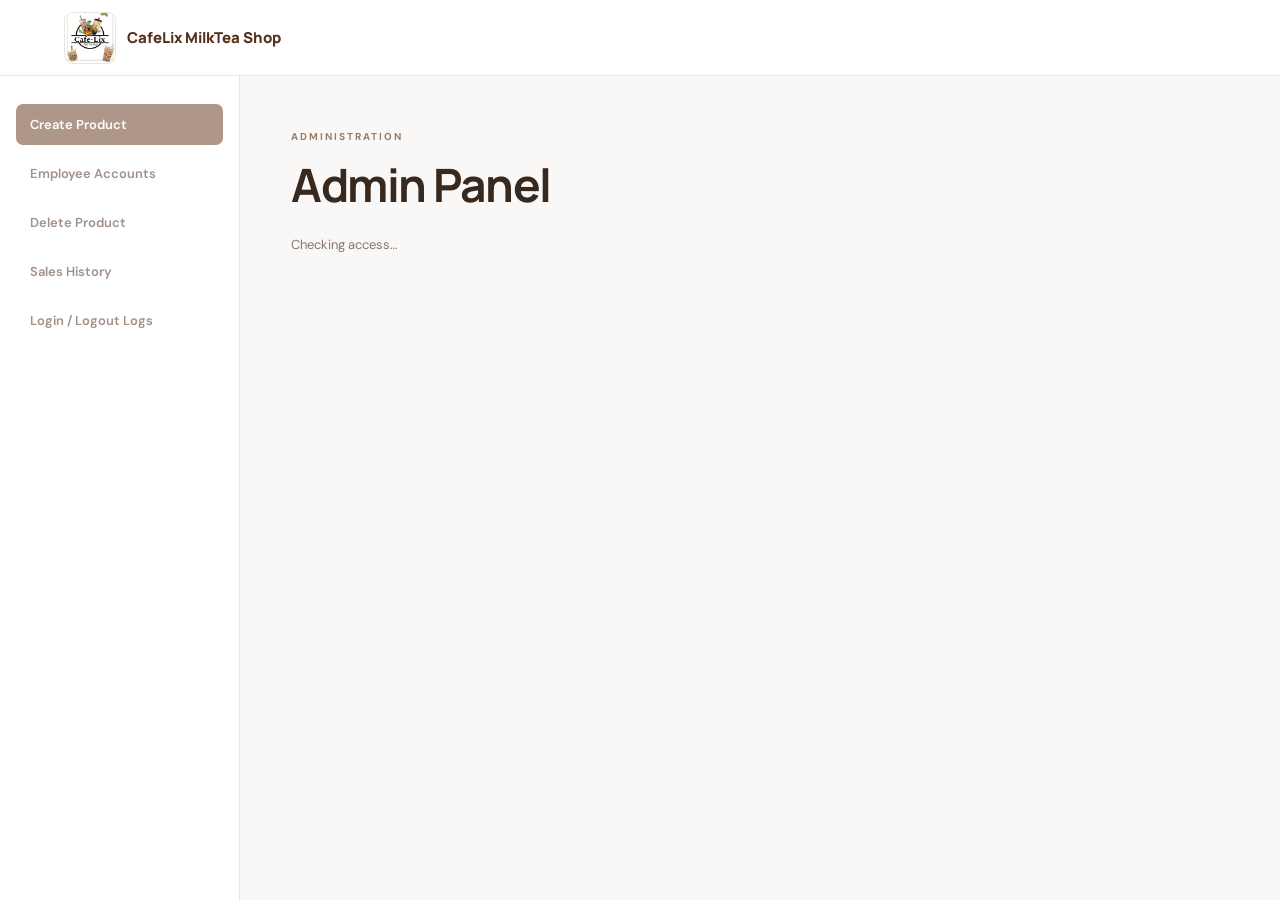
<file: admin-panel.html>
<!doctype html>
<html lang="en">
  <head>
    <meta charset="UTF-8" />
    <meta name="viewport" content="width=device-width, initial-scale=1.0" />
    <meta name="description" content="CafeLix administrator panel." />
    <title>Admin Panel | CafeLix MilkTea Shop</title>
    <link rel="stylesheet" href="dashboard.css" />
    <script type="module" src="dashboard.js?v=20261112-login-logout-logs"></script>
  </head>
  <body data-required-role="admin">
    <main class="dashboard">
      <header class="dashboard-header">
        <a class="dashboard-brand" href="admin-panel.html"
          ><span class="brand-mark brand-logo"
            ><img src="Company Logo.jpg" alt="CafeLix Milk Tea Shop logo" /></span
          >CafeLix MilkTea Shop</a
        >
        <button
          id="sign-out-button"
          class="sign-out-button"
          type="button"
          hidden
        >
          Sign out
        </button>
      </header>
      <div class="dashboard-layout">
        <aside class="dashboard-sidebar">
          <nav class="dashboard-nav" aria-label="Admin navigation">
            <button
              type="button"
              class="active"
              data-dashboard-view="product-management"
              aria-current="page"
              disabled
            >
              Create Product
            </button>
            <button
              type="button"
              data-dashboard-view="employee-management"
              disabled
            >
              Employee Accounts
            </button>
            <button type="button" data-dashboard-view="delete-products-panel" disabled>
              Delete Product
            </button>
            <button type="button" data-dashboard-view="sales-panel" disabled>
              Sales History
            </button>
            <button type="button" data-dashboard-view="login-logout-logs" disabled>
              Login / Logout Logs
            </button>
          </nav>
        </aside>
        <section
          id="dashboard-overview"
          class="dashboard-content"
          aria-labelledby="page-title"
        >
          <p class="eyebrow">ADMINISTRATION</p>
          <h1 id="page-title">Admin Panel</h1>
          <p id="account-email" class="account-email"></p>
          <p
            id="access-status"
            class="access-status"
            role="status"
            aria-live="polite"
          >
            Checking access…
          </p>
        <section
          id="product-management"
          class="management-panel dashboard-view"
          aria-labelledby="product-management-title"
          hidden
        >
          <div class="management-heading">
            <div>
              <h2 id="product-management-title">Create Product</h2>
              <p>
                Add each flavor's price for the category sizes. Product QTY is
                tracked per flavor, while Size QTY is shared by the category.
              </p>
            </div>
          </div>
          <form id="product-form" class="product-form">
            <label class="input-block">
              <span class="input-label">Product name</span>
              <input
                id="product-name"
                name="productName"
                type="text"
                maxlength="120"
                placeholder="Classic Milk Tea"
                required
              />
            </label>
            <label class="input-block">
              <span class="input-label">Category</span>
              <input
                id="product-category"
                name="productCategory"
                type="text"
                maxlength="60"
                placeholder="Milk Tea, Fruit Tea, Snacks"
                required
              />
            </label>
            <label class="input-block product-quantity-field">
              <span class="input-label">Product QTY (flavor stock)</span>
              <input
                id="product-quantity"
                name="productQuantity"
                class="inventory-quantity-input"
                type="number"
                min="0"
                step="1"
                value="0"
                required
              />
            </label>
            <label class="input-block">
              <span class="input-label">Product image</span>
              <input
                id="product-image"
                name="productImage"
                type="file"
                accept="image/jpeg,image/png,image/webp,image/gif"
                required
              />
            </label>
            <div class="variant-editor">
              <div class="inventory-heading">
                <h3>Sizes and shared category stock</h3>
                <button
                  id="add-product-size-button"
                  class="sign-out-button"
                  type="button"
                >
                  Add size
                </button>
              </div>
              <p id="category-size-help" class="access-status">
                Size stock is shared by every flavor in the same category.
              </p>
              <div class="table-wrap">
                <table class="user-table">
                  <thead>
                    <tr>
                      <th>Size</th>
                      <th>Price (PHP)</th>
                      <th>Shared Size QTY</th>
                      <th></th>
                    </tr>
                  </thead>
                  <tbody id="product-variants-list"></tbody>
                </table>
              </div>
            </div>
            <button id="save-product-button" class="input-button" type="submit">
              Save product
            </button>
          </form>
          <p
            id="product-form-status"
            class="access-status"
            role="status"
            aria-live="polite"
          ></p>
          <div class="inventory-heading">
            <h3>Product QTY by flavor</h3>
            <button
              id="refresh-admin-products-button"
              class="sign-out-button"
              type="button"
            >
              Refresh
            </button>
          </div>
          <p
            id="admin-products-status"
            class="access-status"
            role="status"
            aria-live="polite"
          ></p>
          <div class="table-wrap">
            <table class="user-table">
              <thead>
                <tr>
                  <th>Product</th>
                  <th>Category</th>
                  <th>Product QTY</th>
                  <th>Action</th>
                </tr>
              </thead>
              <tbody id="admin-products-list"></tbody>
            </table>
          </div>
          <div class="inventory-heading">
            <h3>Shared Size QTY by category</h3>
          </div>
          <p
            id="category-sizes-status"
            class="access-status"
            role="status"
            aria-live="polite"
          ></p>
          <div class="table-wrap">
            <table class="user-table">
              <thead>
                <tr>
                  <th>Category</th>
                  <th>Size</th>
                  <th>Shared Size QTY</th>
                  <th>Action</th>
                </tr>
              </thead>
              <tbody id="category-sizes-list"></tbody>
            </table>
          </div>
        </section>
        <section
          id="employee-management"
          class="management-panel dashboard-view"
          aria-labelledby="employee-title"
          hidden
        >
          <div class="management-heading">
            <div>
              <h2 id="employee-title">Employee accounts</h2>
              <p>Approve, decline, or remove employee access.</p>
            </div>
            <button
              id="refresh-users-button"
              class="sign-out-button"
              type="button"
            >
              Refresh
            </button>
          </div>
          <p
            id="employee-list-status"
            class="access-status"
            role="status"
            aria-live="polite"
          ></p>
          <div class="table-wrap">
            <table class="user-table">
              <thead>
                <tr>
                  <th>Email</th>
                  <th>Employee ID</th>
                  <th>Username</th>
                  <th>Status</th>
                  <th>Action</th>
                </tr>
              </thead>
              <tbody id="employee-list"></tbody>
            </table>
          </div>
          </section>
        <section
          id="delete-products-panel"
          class="management-panel dashboard-view"
          aria-labelledby="delete-products-title"
          hidden
        >
          <div class="management-heading">
            <div>
              <h2 id="delete-products-title">Delete Product</h2>
              <p>
                Remove a flavor and its sizes from the catalog. Recorded sales
                history and shared category sizes will be kept.
              </p>
            </div>
            <button
              id="refresh-delete-products-button"
              class="sign-out-button"
              type="button"
            >
              Refresh
            </button>
          </div>
          <p
            id="delete-products-status"
            class="access-status"
            role="status"
            aria-live="polite"
          ></p>
          <div class="table-wrap">
            <table class="user-table">
              <thead>
                <tr>
                  <th>Product</th>
                  <th>Category</th>
                  <th>Product QTY</th>
                  <th>Action</th>
                </tr>
              </thead>
              <tbody id="delete-products-list"></tbody>
            </table>
          </div>
        </section>
        <section
          id="login-logout-logs"
          class="management-panel dashboard-view"
          aria-labelledby="login-logout-logs-title"
          hidden
        >
          <div class="management-heading">
            <div>
              <h2 id="login-logout-logs-title">Login / Logout Logs</h2>
              <p>Review account sign-in and sign-out times.</p>
            </div>
            <button
              id="refresh-login-logout-logs-button"
              class="sign-out-button"
              type="button"
            >
              Refresh
            </button>
          </div>
          <p
            id="login-logout-logs-status"
            class="access-status"
            role="status"
            aria-live="polite"
          ></p>
          <div class="table-wrap">
            <table class="user-table">
              <thead>
                <tr>
                  <th>Email</th>
                  <th>Username</th>
                  <th>Role</th>
                  <th>Login Time</th>
                  <th>Logout Time</th>
                </tr>
              </thead>
              <tbody id="login-logout-logs-list"></tbody>
            </table>
          </div>
        </section>
        <section
          id="sales-panel"
          class="history-panel dashboard-view"
          aria-labelledby="admin-sales-title"
          hidden
        >
          <div class="management-heading">
            <div>
              <h2 id="admin-sales-title">Sales History</h2>
              <p>
                Review sales by period. Confirmed revenue includes Cash and
                confirmed GCash payments, but excludes pending GCash. Revenue
                is before expenses, not net profit.
              </p>
            </div>
            <button
              id="refresh-admin-sales-button"
              class="sign-out-button"
              type="button"
            >
              Refresh
            </button>
          </div>
          <label class="sales-period-control">
            <span class="input-label">Sales period</span>
            <select id="admin-sales-period">
              <option value="day">Today</option>
              <option value="week">This week</option>
              <option value="month">This month</option>
              <option value="year">This year</option>
              <option value="all">All time</option>
            </select>
          </label>
          <div class="sales-summary" aria-live="polite">
            <article class="sales-summary-card">
              <span>Confirmed revenue</span>
              <strong id="admin-sales-revenue">₱0.00</strong>
            </article>
            <article class="sales-summary-card">
              <span>Sale items</span>
              <strong id="admin-sales-count">0</strong>
            </article>
            <article class="sales-summary-card">
              <span>Units sold</span>
              <strong id="admin-sales-units">0</strong>
            </article>
          </div>
          <p
            id="sales-history-status"
            class="access-status"
            role="status"
            aria-live="polite"
          ></p>
          <div class="table-wrap">
            <table class="user-table">
              <thead>
                <tr>
                  <th>Date</th>
                  <th>Product</th>
                  <th>Qty</th>
                  <th>Price</th>
                  <th>Total</th>
                  <th>Payment Method</th>
                  <th>Order Type</th>
                  <th>Amount Given</th>
                  <th>Change</th>
                  <th>GCash Reference Number</th>
                  <th>Payment Status</th>
                  <th>Confirmed Amount</th>
                  <th>Confirmed Date</th>
                  <th>Action</th>
                </tr>
              </thead>
              <tbody id="sales-history-list"></tbody>
            </table>
          </div>
        </section>
        </div>
      </section>
    </main>
  </body>
</html>
</file>
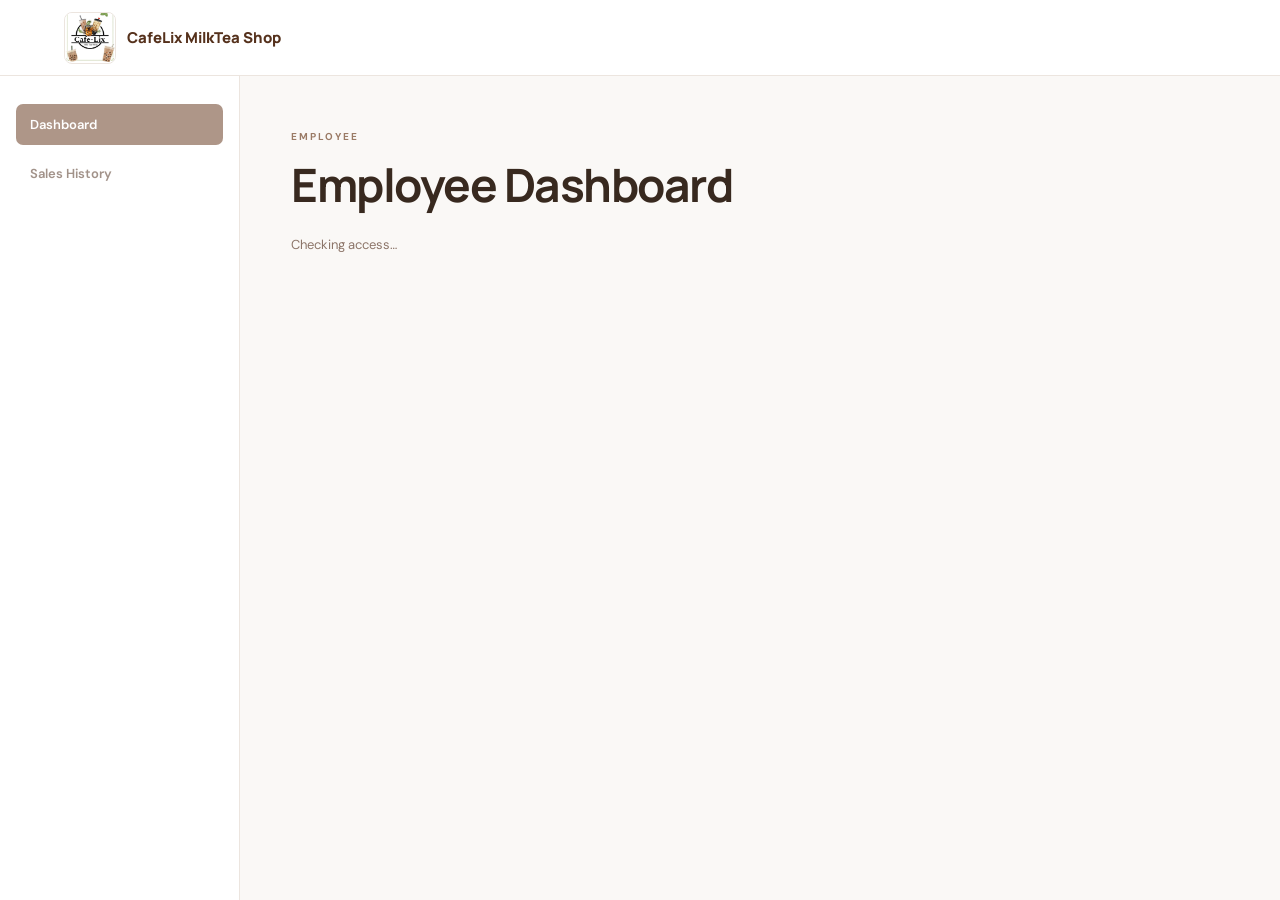
<file: employee-dashboard.html>
<!doctype html>
<html lang="en">
  <head>
    <meta charset="UTF-8" />
    <meta name="viewport" content="width=device-width, initial-scale=1.0" />
    <meta name="description" content="CafeLix employee dashboard." />
    <title>Employee Dashboard | CafeLix MilkTea Shop</title>
    <link rel="stylesheet" href="dashboard.css" />
    <script type="module" src="dashboard.js?v=20261110-gcash-confirmation"></script>
  </head>
  <body data-required-role="employee">
    <main class="dashboard">
      <header class="dashboard-header">
        <a class="dashboard-brand" href="employee-dashboard.html"
          ><span class="brand-mark brand-logo"
            ><img src="Company Logo.jpg" alt="CafeLix Milk Tea Shop logo" /></span
          >CafeLix MilkTea Shop</a
        >
        <button
          id="sign-out-button"
          class="sign-out-button"
          type="button"
          hidden
        >
          Sign out
        </button>
      </header>
      <div class="dashboard-layout">
        <aside class="dashboard-sidebar">
          <nav class="dashboard-nav" aria-label="Employee navigation">
            <button type="button" class="active" data-dashboard-view="employee-home-view" aria-current="page" disabled>Dashboard</button>
            <button type="button" data-dashboard-view="sales-panel" disabled>Sales History</button>
          </nav>
        </aside>
        <section
          id="dashboard-overview"
          class="dashboard-content"
          aria-labelledby="page-title"
        >
          <p class="eyebrow">EMPLOYEE</p>
          <h1 id="page-title">Employee Dashboard</h1>
          <p id="account-email" class="account-email"></p>
          <p id="account-username" class="account-username"></p>
          <p
            id="access-status"
            class="access-status"
            role="status"
            aria-live="polite"
          >
            Checking access…
          </p>
          <section id="employee-home-view" class="dashboard-view" hidden>
        <section
          id="product-catalog"
          class="management-panel"
          aria-labelledby="product-catalog-title"
          hidden
        >
          <div class="management-heading">
            <div>
              <h2 id="product-catalog-title">Products</h2>
              <p>
                Add products to your cart, then complete checkout to record the
                sale.
              </p>
            </div>
            <button
              id="refresh-products-button"
              class="sign-out-button"
              type="button"
            >
              Refresh
            </button>
          </div>
          <p
            id="product-catalog-status"
            class="access-status"
            role="status"
            aria-live="polite"
          ></p>
          <div id="product-list" class="product-grid"></div>
        </section>
        <section
          id="cart-panel"
          class="history-panel cart-panel"
          aria-labelledby="cart-title"
          hidden
        >
          <div class="sales-history-heading">
            <h2 id="cart-title">Cart (<span id="cart-count">0</span>)</h2>
          </div>
          <p
            id="cart-status"
            class="access-status"
            role="status"
            aria-live="polite"
          >
            Your cart is empty.
          </p>
          <div id="cart-items" class="cart-items"></div>
          <div class="checkout-options">
            <label class="input-block">
              <span class="input-label">Payment Method</span>
              <select id="payment-method" name="paymentMethod" required>
                <option value="" selected disabled>
                  Select payment method
                </option>
                <option value="Cash">Cash</option>
                <option value="GCash">GCash</option>
              </select>
            </label>
            <label class="input-block">
              <span class="input-label">Order Type</span>
              <select id="order-type" name="orderType" required>
                <option value="" selected disabled>Select order type</option>
                <option value="Dine-in">Dine-in</option>
                <option value="Takeout">Takeout</option>
              </select>
            </label>
          </div>
          <div id="cash-payment-fields" class="cash-payment-fields" hidden>
            <label class="input-block">
              <span class="input-label">Amount Given by Customer (PHP)</span>
              <input
                id="cash-received"
                name="cashReceived"
                type="number"
                min="0.01"
                step="0.01"
                placeholder="100.00"
              />
            </label>
            <p class="change-display">
              Change: <strong id="change-due">₱0.00</strong>
            </p>
          </div>
          <div id="gcash-payment-fields" class="gcash-payment-fields" hidden>
            <label class="input-block">
              <span class="input-label">GCash Reference Number (13 digits, optional)</span>
              <input
                id="gcash-reference-number"
                name="gcashReferenceNumber"
                type="text"
                inputmode="numeric"
                maxlength="13"
                pattern="[0-9]{13}"
                placeholder="13-digit reference number"
                title="Enter exactly 13 digits."
              />
            </label>
          </div>
          <div class="cart-checkout">
            <p>Total: <strong id="cart-total">₱0.00</strong></p>
            <button
              id="checkout-button"
              class="input-button"
              type="button"
              disabled
            >
              Complete order
            </button>
          </div>
        </section>
          </section>
          <section
            id="sales-panel"
            class="history-panel dashboard-view"
            aria-labelledby="sales-title"
            hidden
          >
          <div class="sales-history-heading">
            <h2 id="sales-title">Sales History</h2>
            <button
              id="refresh-sales-button"
              class="sign-out-button"
              type="button"
            >
              Refresh
            </button>
          </div>
          <p
            id="sales-history-status"
            class="access-status"
            role="status"
            aria-live="polite"
          ></p>
          <div class="table-wrap">
            <table class="user-table">
              <thead>
                <tr>
                  <th>Date</th>
                  <th>Product</th>
                  <th>Qty</th>
                  <th>Price</th>
                  <th>Total</th>
                  <th>Payment Method</th>
                  <th>Order Type</th>
                  <th>Amount Given</th>
                  <th>Change</th>
                  <th>GCash Reference Number</th>
                  <th>Payment Status</th>
                  <th>Confirmed Amount</th>
                  <th>Confirmed Date</th>
                  <th>Action</th>
                </tr>
              </thead>
              <tbody id="sales-history-list"></tbody>
            </table>
          </div>
          </section>
        </section>
      </div>
    </main>
  </body>
</html>
</file>
<file: dashboard.css>
@import url("https://fonts.googleapis.com/css2?family=DM+Sans:wght@400;500;600;700&family=Manrope:wght@500;600;700;800&display=swap");

:root {
  color-scheme: light;
  font-family: "DM Sans", sans-serif;
  color: #332820;
  background: #faf8f6;
  font-synthesis: none;
  text-rendering: optimizeLegibility;
}

* {
  box-sizing: border-box;
}
body {
  min-width: 320px;
  min-height: 100vh;
  margin: 0;
}
button,
a {
  font: inherit;
}
button {
  cursor: pointer;
}
[hidden] {
  display: none !important;
}

.dashboard {
  min-height: 100vh;
}
.dashboard-header {
  display: flex;
  min-height: 76px;
  align-items: center;
  justify-content: space-between;
  padding: 0 clamp(20px, 5vw, 72px);
  border-bottom: 1px solid #ece5df;
  background: #fff;
}
.dashboard-brand {
  display: inline-flex;
  align-items: center;
  gap: 11px;
  color: #55311c;
  font-family: "Manrope", sans-serif;
  font-size: 15px;
  font-weight: 800;
  text-decoration: none;
}
.brand-mark {
  display: grid;
  width: 36px;
  height: 36px;
  place-items: center;
  border-radius: 50%;
  color: #fff;
  background: #8c7569;
  font-size: 18px;
}
.dashboard-brand .brand-logo {
  width: 52px;
  height: 52px;
  overflow: hidden;
  border: 1px solid #ece5df;
  border-radius: 8px;
  background: #fff;
}
.dashboard-brand .brand-logo img {
  display: block;
  width: 100%;
  height: 100%;
  object-fit: contain;
}
.dashboard-layout {
  display: flex;
  min-height: calc(100vh - 76px);
}
.dashboard-sidebar {
  flex: 0 0 240px;
  padding: 28px 16px;
  border-right: 1px solid #ece5df;
  background: #fff;
}
.dashboard-nav {
  display: grid;
  gap: 8px;
}
.dashboard-nav button {
  width: 100%;
  padding: 12px 14px;
  border: 0;
  border-radius: 7px;
  color: #644a3c;
  background: transparent;
  font-size: 13px;
  font-weight: 600;
  text-align: left;
  transition: background-color 150ms ease, color 150ms ease;
}
.dashboard-nav button:hover:not(:disabled),
.dashboard-nav button:focus-visible {
  background: #f7f1ed;
}
.dashboard-nav button.active {
  color: #fff;
  background: #79513a;
}
.dashboard-nav button:disabled {
  cursor: wait;
  opacity: 0.6;
}
.dashboard-content {
  flex: 1;
  width: auto;
  max-width: 1120px;
  margin: 0 auto;
  padding: clamp(32px, 6vh, 64px) clamp(24px, 4vw, 60px);
}
.sign-out-button {
  padding: 9px 16px;
  border: 1px solid #d9cbc1;
  border-radius: 6px;
  color: #644a3c;
  background: #fff;
  font-size: 12px;
  font-weight: 600;
}
.sign-out-button:hover {
  background: #f7f1ed;
}
.eyebrow {
  margin: 0 0 10px;
  color: #9a7a65;
  font-size: 10px;
  font-weight: 700;
  letter-spacing: 2px;
}
h1 {
  margin: 0;
  color: #38291f;
  font-family: "Manrope", sans-serif;
  font-size: clamp(30px, 5vw, 46px);
  letter-spacing: -1.5px;
}
.account-email {
  margin: 13px 0 0;
  color: #766b64;
  font-size: 14px;
}
.account-username {
  margin: 7px 0 0;
  color: #766b64;
  font-size: 13px;
}
.access-status {
  margin-top: 20px;
  color: #8c7569;
  font-size: 13px;
}
.access-status.error {
  color: #a24f59;
}
.history-panel {
  margin-top: 34px;
  padding: 22px;
  border: 1px solid #ece5df;
  border-radius: 12px;
  background: #fff;
  box-shadow: 0 12px 36px rgb(51 40 32 / 5%);
}
.history-panel h2 {
  margin: 0;
  color: #38291f;
  font-family: "Manrope", sans-serif;
  font-size: 20px;
}
.sales-period-control {
  display: grid;
  width: min(100%, 260px);
  gap: 7px;
  margin-top: 20px;
}
.sales-period-control select {
  min-height: 42px;
  padding: 9px 12px;
  border: 1px solid #e6dfd9;
  border-radius: 6px;
  color: #332820;
  background: #fff;
  font: inherit;
  font-size: 13px;
}
.sales-summary {
  display: grid;
  grid-template-columns: repeat(3, minmax(0, 1fr));
  gap: 12px;
  margin-top: 16px;
}
.sales-summary-card {
  display: grid;
  gap: 8px;
  min-width: 0;
  padding: 16px;
  border: 1px solid #ece5df;
  border-radius: 9px;
  background: #fff;
}
.sales-summary-card span {
  color: #766b64;
  font-size: 11px;
  font-weight: 600;
}
.sales-summary-card strong {
  overflow-wrap: anywhere;
  color: #55311c;
  font-family: "Manrope", sans-serif;
  font-size: clamp(18px, 2.5vw, 24px);
}
.management-heading-copy {
  margin: 6px 0 16px;
  color: #766b64;
  font-size: 12px;
}
.input-block {
  display: flex;
  flex-direction: column;
  gap: 5px;
  padding: 9px 11px 8px;
  border: 1px solid #e6dfd9;
  border-radius: 6px;
  background: #fff;
}
.input-block:focus-within {
  border-color: #a98770;
}
.input-label {
  color: #644a3c;
  font-size: 9px;
  font-weight: 700;
  letter-spacing: 1px;
  text-transform: uppercase;
}
.input-block input,
.input-block select {
  width: 100%;
  min-width: 0;
  padding: 1px 0 2px;
  border: 0;
  outline: 0;
  color: #332820;
  background: transparent;
  font: inherit;
  font-size: 13px;
}
.input-button {
  padding: 11px 18px;
  border: 0;
  border-radius: 6px;
  color: #fff;
  background: #754d38;
  font: inherit;
  font-size: 12px;
  font-weight: 700;
}
.input-button:hover:not(:disabled) {
  background: #5f3d2c;
}
.sales-history-heading {
  display: flex;
  align-items: center;
  justify-content: space-between;
  gap: 16px;
  margin-top: 34px;
}
.sales-history-heading h2 {
  margin: 0;
}
.history-panel > .access-status {
  margin: 12px 0 0;
}
.management-panel {
  margin-top: 42px;
  padding: 24px;
  border: 1px solid #ece5df;
  border-radius: 12px;
  background: #fff;
  box-shadow: 0 12px 36px rgb(51 40 32 / 5%);
}
.management-heading {
  display: flex;
  align-items: center;
  justify-content: space-between;
  gap: 20px;
  margin-bottom: 12px;
}
.management-heading h2 {
  margin: 0;
  color: #38291f;
  font-family: "Manrope", sans-serif;
  font-size: 20px;
}
.management-heading p {
  margin: 6px 0 0;
  color: #766b64;
  font-size: 12px;
}
.product-form {
  display: grid;
  grid-template-columns: repeat(3, minmax(0, 1fr));
  align-items: end;
  gap: 10px;
}
.product-form .input-block {
  min-width: 0;
}
.product-form .product-quantity-field {
  padding: 0;
  border: 0;
  background: transparent;
}
.product-form .product-quantity-field:focus-within {
  border-color: transparent;
}
.product-form .product-quantity-field .inventory-quantity-input {
  width: 100%;
  min-height: 40px;
  padding: 7px 9px;
  border: 1px solid #e7ddd5;
  border-radius: 6px;
  background: #fff;
}
.product-form .product-quantity-field .inventory-quantity-input:focus {
  border-color: #a98770;
  outline: 3px solid rgb(169 135 112 / 16%);
}
.product-form input[type="file"] {
  font-size: 11px;
}
.product-form .input-button {
  min-height: 42px;
  white-space: nowrap;
}
.variant-editor {
  grid-column: 1 / -1;
  min-width: 0;
  margin-top: 8px;
  padding: clamp(14px, 2.5vw, 22px);
  border: 1px solid #e9ded5;
  border-radius: 10px;
  background:
    radial-gradient(ellipse at top right, rgb(244 234 224 / 60%), transparent 48%),
    #fcfaf8;
}
.variant-editor .inventory-heading {
  margin: 0;
}
.variant-editor .inventory-heading h3 {
  font-size: 17px;
}
.variant-editor .inventory-heading .sign-out-button {
  flex: 0 0 auto;
  border-color: #d7c3b4;
  color: #fff;
  background: #79513a;
}
.variant-editor .inventory-heading .sign-out-button:hover:not(:disabled) {
  background: #5f3d2c;
}
.variant-editor > .access-status {
  margin: 7px 0 0;
  color: #766b64;
  line-height: 1.55;
}
.variant-editor .table-wrap {
  margin-top: 14px;
  border: 1px solid #eee5de;
  border-radius: 8px;
  background: #fff;
}
.variant-editor .user-table {
  min-width: 560px;
}
.variant-editor .user-table th {
  padding-top: 11px;
  padding-bottom: 11px;
  background: #f7f2ee;
}
.variant-editor .user-table td {
  padding-top: 10px;
  padding-bottom: 10px;
}
.variant-editor .user-table td:nth-child(-n + 3) {
  width: 31%;
}
.variant-editor .user-table td:last-child {
  width: 94px;
  text-align: right;
}
.variant-editor .inventory-quantity-input {
  width: 100%;
  min-height: 40px;
  border-color: #e7ddd5;
  border-radius: 6px;
  background: #fff;
}
.variant-editor .inventory-quantity-input:focus {
  border-color: #a98770;
  outline: 3px solid rgb(169 135 112 / 16%);
}
.variant-editor .inventory-quantity-input:disabled {
  color: #766b64;
  background: #f5f1ed;
}
.variant-editor .inventory-save-button {
  min-height: 36px;
  color: #a24f59;
  border-color: #ead4d3;
}
.variant-editor .inventory-save-button:hover:not(:disabled) {
  background: #fff4f3;
}
.inventory-heading {
  display: flex;
  align-items: center;
  justify-content: space-between;
  gap: 12px;
  margin-top: 32px;
}
.inventory-heading h3 {
  margin: 0;
  color: #38291f;
  font-family: "Manrope", sans-serif;
  font-size: 16px;
}
.inventory-quantity-input {
  width: 110px;
  min-height: 36px;
  padding: 7px 9px;
  border: 1px solid #e6dfd9;
  border-radius: 5px;
  color: #332820;
  font: inherit;
}
.inventory-save-button {
  padding: 7px 10px;
  border: 1px solid #d9cbc1;
  border-radius: 5px;
  color: #644a3c;
  background: #fff;
  font-size: 11px;
  font-weight: 700;
}
.inventory-save-button:hover:not(:disabled) {
  background: #f7f1ed;
}
.inventory-save-button:disabled {
  cursor: wait;
  opacity: 0.6;
}
.stock-status {
  color: #766b64;
  font-size: 11px;
}
.stock-status.out-of-stock {
  color: #a24f59;
  font-weight: 700;
}
.product-grid {
  display: grid;
  grid-template-columns: repeat(auto-fill, minmax(190px, 1fr));
  gap: 16px;
  margin-top: 16px;
}
.product-card {
  overflow: hidden;
  border: 1px solid #ece5df;
  border-radius: 9px;
  background: #fff;
}
.product-card img {
  display: block;
  width: 100%;
  aspect-ratio: 4 / 3;
  object-fit: cover;
  background: #f2eee9;
}
.product-card-details {
  padding: 12px;
}
.product-card-details h3 {
  margin: 0;
  color: #38291f;
  font-family: "Manrope", sans-serif;
  font-size: 15px;
}
.product-card-details p {
  margin: 6px 0 0;
  color: #766b64;
  font-size: 12px;
}
.product-cart-form {
  display: grid;
  grid-template-columns: 1fr auto;
  align-items: end;
  gap: 8px;
  margin-top: 12px;
}
.product-cart-form .input-block {
  min-width: 0;
  padding: 7px 9px;
}
.product-cart-form .input-button {
  min-height: 38px;
  padding: 8px 12px;
  white-space: nowrap;
}
.product-cart-status {
  min-height: 16px;
  margin: 8px 0 0;
  color: #36734d;
  font-size: 11px;
}
.product-cart-status.error {
  color: #a24f59;
}
.cart-panel {
  margin-top: 24px;
}
.cart-items {
  display: grid;
  gap: 10px;
}
.cart-item {
  display: grid;
  grid-template-columns: 1fr auto auto;
  align-items: center;
  gap: 12px;
  padding: 12px 0;
  border-bottom: 1px solid #f0eae5;
}
.cart-item-details {
  min-width: 0;
}
.cart-item-details h3 {
  margin: 0;
  color: #38291f;
  font-size: 13px;
}
.cart-item-details p {
  margin: 4px 0 0;
  color: #766b64;
  font-size: 11px;
}
.cart-quantity {
  width: 72px;
}
.cart-quantity input {
  width: 100%;
  padding: 7px;
  border: 1px solid #e6dfd9;
  border-radius: 5px;
  font: inherit;
}
.cart-remove-button {
  padding: 7px 10px;
  border: 1px solid #e6c6c8;
  border-radius: 5px;
  color: #a24f59;
  background: #fff;
  font-size: 11px;
}
.checkout-options {
  display: grid;
  grid-template-columns: repeat(2, minmax(0, 1fr));
  gap: 12px;
  margin-top: 16px;
}
.cash-payment-fields {
  display: grid;
  grid-template-columns: minmax(180px, 1fr) 1fr;
  align-items: end;
  gap: 12px;
  margin-top: 12px;
}
.gcash-payment-fields {
  max-width: 420px;
  margin-top: 12px;
}
.change-display {
  margin: 0 0 8px;
  color: #644a3c;
  font-size: 13px;
}
.change-display strong {
  color: #38291f;
}
.cart-checkout {
  display: flex;
  align-items: center;
  justify-content: space-between;
  gap: 16px;
  margin-top: 16px;
}
.cart-checkout p {
  margin: 0;
  color: #644a3c;
}
.cart-checkout strong {
  color: #38291f;
}
.cart-checkout .input-button:disabled {
  cursor: not-allowed;
  opacity: 0.55;
}
.table-wrap {
  overflow-x: auto;
  margin-top: 16px;
}
.user-table {
  width: 100%;
  border-collapse: collapse;
  text-align: left;
  font-size: 12px;
}
.user-table th,
.user-table td {
  padding: 12px 10px;
  border-bottom: 1px solid #f0eae5;
  vertical-align: middle;
}
.user-table th {
  color: #766b64;
  font-size: 10px;
  letter-spacing: 0.5px;
  text-transform: uppercase;
}
.status-badge {
  display: inline-block;
  padding: 4px 8px;
  border-radius: 999px;
  background: #f2eee9;
  color: #6d5b4d;
  font-size: 10px;
  font-weight: 700;
  text-transform: capitalize;
}
.status-approved {
  background: #edf8f0;
  color: #36734d;
}
.status-declined,
.status-removed {
  background: #fff1f1;
  color: #a24f59;
}
.status-pending {
  background: #fff7e8;
  color: #936c22;
}
.user-actions {
  display: flex;
  flex-wrap: wrap;
  gap: 6px;
}
.user-action-button {
  padding: 6px 9px;
  border: 1px solid #d9cbc1;
  border-radius: 5px;
  color: #644a3c;
  background: #fff;
  font-size: 10px;
  font-weight: 700;
}
.user-action-button:hover:not(:disabled) {
  background: #f7f1ed;
}
.user-action-button.destructive {
  border-color: #e6c6c8;
  color: #a24f59;
}
.user-action-button:disabled {
  cursor: wait;
  opacity: 0.6;
}

@media (max-width: 700px) {
  .dashboard-layout {
    display: block;
  }
  .dashboard-sidebar {
    width: 100%;
    padding: 8px 12px;
    border-right: 0;
    border-bottom: 1px solid #ece5df;
  }
  .dashboard-nav {
    display: flex;
    gap: 8px;
    overflow-x: auto;
  }
  .dashboard-nav button {
    width: auto;
    flex: 0 0 auto;
    padding: 10px 12px;
    white-space: nowrap;
  }
  .dashboard-content {
    width: 100%;
    padding: 32px 20px;
  }
  .management-panel {
    padding: 16px;
  }
  .sales-summary {
    grid-template-columns: 1fr;
  }
  .management-heading {
    align-items: flex-start;
  }
  .product-form {
    grid-template-columns: 1fr;
  }
  .cart-item {
    grid-template-columns: 1fr auto;
  }
  .cart-item-details {
    grid-column: 1 / -1;
  }
  .checkout-options {
    grid-template-columns: 1fr;
  }
  .cash-payment-fields {
    grid-template-columns: 1fr;
  }
  .gcash-payment-fields {
    max-width: none;
  }
  .cart-checkout {
    align-items: stretch;
    flex-direction: column;
  }
  .history-panel {
    padding: 16px;
  }
}
</file>
